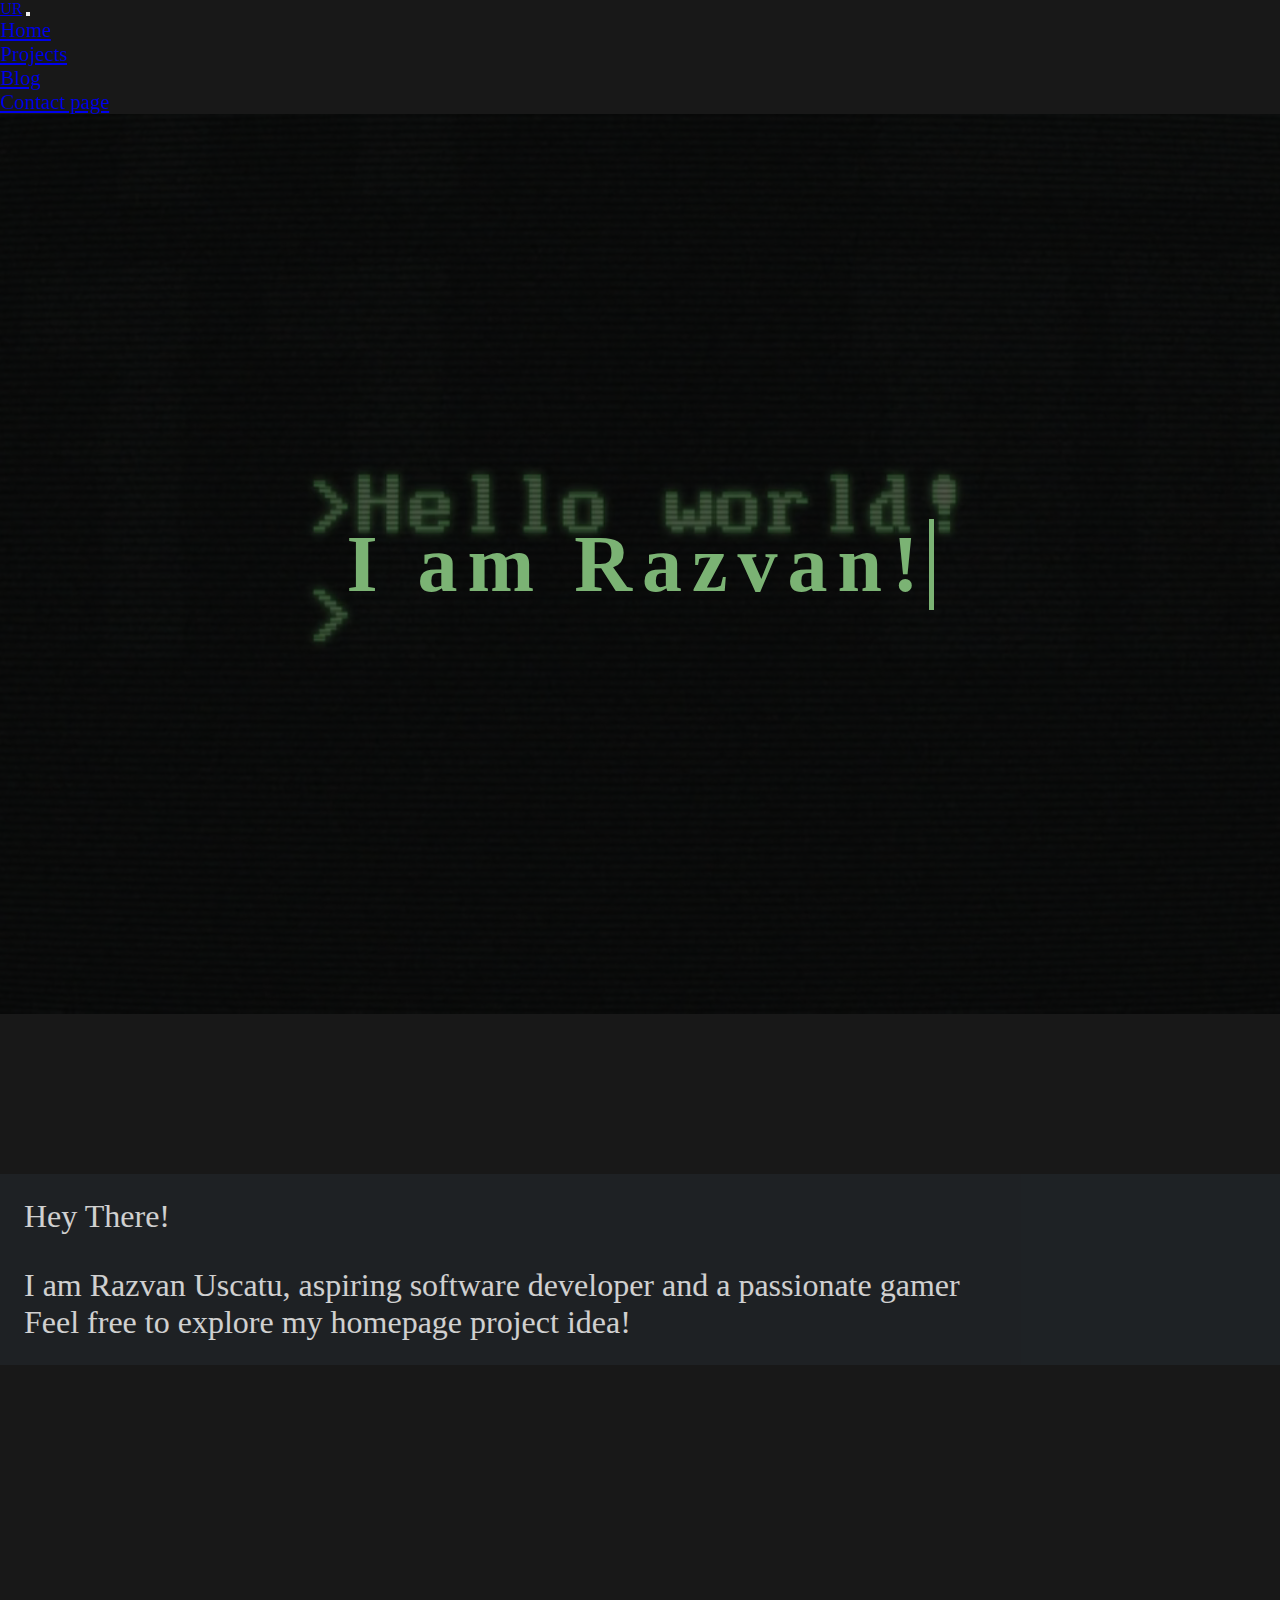
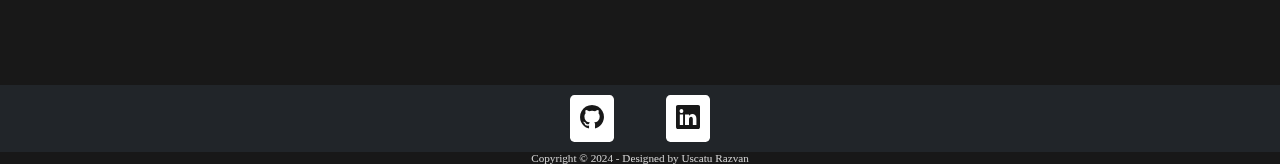
<file: index.html>
<!DOCTYPE html>

<html lang="en">
  <head>
    <link
      href="https://cdn.jsdelivr.net/npm/bootstrap@5.2.3/dist/css/bootstrap.min.css"
      rel="stylesheet"
      integrity="sha384-rbsA2VBKQhggwzxH7pPCaAqO46MgnOM80zW1RWuH61DGLwZJEdK2Kadq2F9CUG65"
      crossorigin="anonymous"
    />

    <link href="./style/index-style.css" rel="stylesheet" />
    <link
      rel="stylesheet"
      href="https://cdn.jsdelivr.net/npm/bootstrap-icons@1.11.2/font/bootstrap-icons.min.css"
    />
    <title>Home Page</title>
  </head>
  <body>
    <!-- Create a general structure of a page That will be common among all pages -->
    <!-- Header Nav Bar-->
    <nav class="navbar navbar-expand-md navbar-dark bg-dark">
      <div class="container-fluid">
        <a class="navbar-brand" href="./index.html">UR</a>
        <button
          class="navbar-toggler"
          type="button"
          data-bs-toggle="collapse"
          data-bs-target="#navbarSupportedContent"
          aria-controls="navbarSupportedContent"
          aria-expanded="false"
          aria-label="Toggle navigation"
        >
          <span class="navbar-toggler-icon"></span>
        </button>
        <div class="collapse navbar-collapse" id="navbarSupportedContent">
          <ul class="navbar-nav me-auto mb-2 mb-lg-0">
            <li class="nav-item">
              <a class="nav-link active" aria-current="page" href="./index.html"
                >Home</a
              >
            </li>
            <li class="nav-item">
              <a class="nav-link" href="./projects.html">Projects</a>
            </li>
            <li class="nav-item">
              <a class="nav-link" href="./blog.html">Blog</a>
            </li>
            <li class="nav-item">
              <a class="nav-link" href="./contact.html">Contact page</a>
            </li>
          </ul>
        </div>
      </div>
    </nav>

    <!-- Main Content -->

    <div class="top-section">
      <div class="text-animation">
        <p class="text">I am Razvan!</p>
      </div>
      <video class="video-bg" autoplay muted loop>
        <source src="./video/hello_world.mp4" type="video/mp4" />
      </video>
    </div>

    <div class="about-me">
      <p>Hey There!</p>
      <p>
        I am Razvan Uscatu, aspiring software developer and a passionate gamer<br>
        Feel free to explore my homepage project idea!
      </p>

    </div>




    <!-- Footer Nav Bar-->
    <div class="footerContainer">
      <div class="socialIcons">
        <a
          href="http://github.com/RazvanUscatuN"
          target="_blank"
          rel="noopener noreferrer"
          ><i class="bi bi-github"></i
        ></a>
        <a
          href="https://www.linkedin.com/in/razvan-uscatu-30932b138/"
          target="_blank"
          rel="noopener noreferrer"
          ><i class="bi bi-linkedin"></i
        ></a>
      </div>
    </div>
    <div class="footerBottom">
      <p>Copyright &copy 2024 - Designed by Uscatu Razvan</p>
    </div>

    <!-- create a dark footer where just show the links on github and linkedin-->
    <!-- Create 4 html pages -->
    <!-- pages subject: Main page- a description about myself  -->
    <!--  2: Project that i did, and a carrer journey with timeline -->
    <!-- 3.Passion that I have, gaming reading, piano -->
    <!-- 4.contact page -->
    <!-- Create a top header that goes in all pages, act like a nav bar -->
    <!--  a footer with copyright stuff and a link to git hub-->
    <script
      src="https://cdn.jsdelivr.net/npm/bootstrap@5.2.3/dist/js/bootstrap.bundle.min.js"
      integrity="sha384-kenU1KFdBIe4zVF0s0G1M5b4hcpxyD9F7jL+jjXkk+Q2h455rYXK/7HAuoJl+0I4"
      crossorigin="anonymous"
    ></script>
  </body>
</html>
</file>
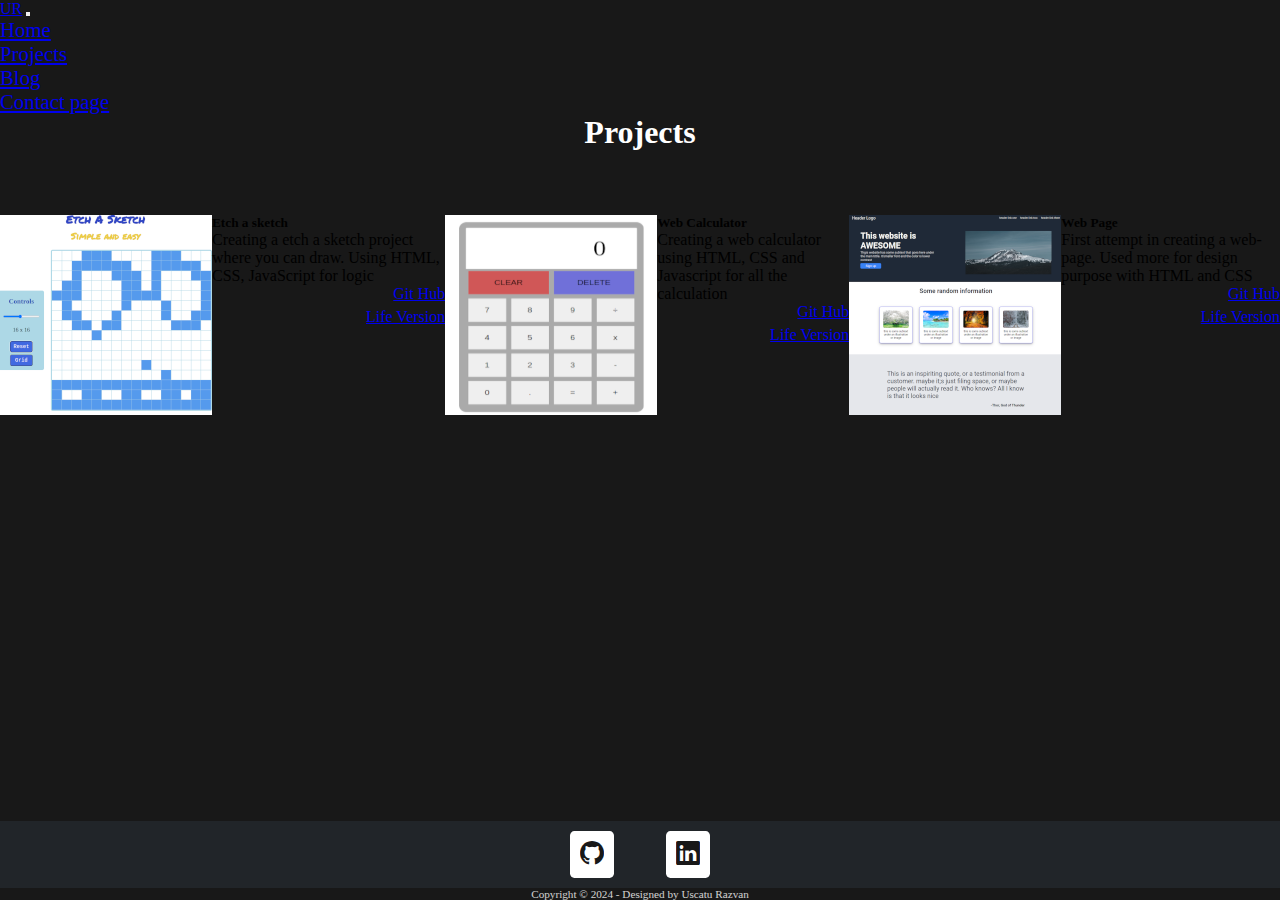
<file: projects.html>
<!DOCTYPE html>

<html lang="en">
  <head>
    <link
      href="https://cdn.jsdelivr.net/npm/bootstrap@5.2.3/dist/css/bootstrap.min.css"
      rel="stylesheet"
      integrity="sha384-rbsA2VBKQhggwzxH7pPCaAqO46MgnOM80zW1RWuH61DGLwZJEdK2Kadq2F9CUG65"
      crossorigin="anonymous"
    />

    <link href="./style/projects-style.css" rel="stylesheet" />
    <link
      rel="stylesheet"
      href="https://cdn.jsdelivr.net/npm/bootstrap-icons@1.11.2/font/bootstrap-icons.min.css"
    />
    <title>Project Page</title>
  </head>
  <body>
    <!-- Create a general structure of a page That will be common among all pages -->
    <!-- Header Nav Bar-->
    <nav class="navbar navbar-expand-md navbar-dark bg-dark">
      <div class="container-fluid">
        <a class="navbar-brand" href="./index.html">UR</a>
        <button
          class="navbar-toggler"
          type="button"
          data-bs-toggle="collapse"
          data-bs-target="#navbarSupportedContent"
          aria-controls="navbarSupportedContent"
          aria-expanded="false"
          aria-label="Toggle navigation"
        >
          <span class="navbar-toggler-icon"></span>
        </button>
        <div class="collapse navbar-collapse" id="navbarSupportedContent">
          <ul class="navbar-nav me-auto mb-2 mb-lg-0">
            <li class="nav-item">
              <a class="nav-link" aria-current="page" href="./index.html"
                >Home</a
              >
            </li>
            <li class="nav-item">
              <a class="nav-link active" href="./projects.html">Projects</a>
            </li>
            <li class="nav-item">
              <a class="nav-link" href="./blog.html">Blog</a>
            </li>
            <li class="nav-item">
              <a class="nav-link" href="./contact.html">Contact page</a>
            </li>
          </ul>
        </div>
      </div>
    </nav>

    <!-- Main Content -->

    <div class="container-fluid my-5">
      <h1>Projects</h1>
      <div class="row">
        <!-- Etch A sketch card -->
        <div class="col-3">
          <div class="card ">
            <img
              src="./img/etch.png"
              class="card-img-top"
              alt="image from the project etch a sketch"
            />
            <div class="card-body">
              <h5 class="card-title">Etch a sketch</h5>
              <p class="card-text">
                Creating a etch a sketch project where you can draw.
                Using HTML, CSS, JavaScript for logic
              </p>
              <a
                href="https://github.com/RazvanUscatuN/etch-a-sketch"
                class="btn btn-primary"
                target="_blank"
                rel="noopener noreferrer"
                >Git Hub</a
              >
              <a
                href="https://razvanuscatun.github.io/etch-a-sketch/"
                class="btn btn-primary"
                target="_blank"
                rel="noopener noreferrer"
                >Life Version</a
              >
            </div>
          </div>
        </div>
        <!-- Web Calculator Card -->
        <div class="col-3">
          <div class="card">
            <img
              src="./img/calculator.png"
              class="card-img-top"
              alt="image of calculator from the project"
            />
            <div class="card-body">
              <h5 class="card-title">Web Calculator</h5>
              <p class="card-text">
                Creating a web calculator using HTML, CSS and Javascript for all
                the calculation
                
              </p>
              <a
                href="https://github.com/RazvanUscatuN/web-calculator"
                class="btn btn-primary"
                target="_blank"
                rel="noopener noreferrer"
                >Git Hub</a
              >
              <a
                href="https://razvanuscatun.github.io/web-calculator/"
                class="btn btn-primary"
                target="_blank"
                rel="noopener noreferrer"
                >Life Version</a
              >
            </div>
          </div>
        </div>

        <div class="col-3">
          <div class="card">
            <img
              src="./img/web-page.png"
              class="card-img-top"
              alt="..."
            />
            <div class="card-body">
              <h5 class="card-title">Web Page</h5>
              <p class="card-text">
                First attempt in creating a web-page. 
                Used more for design purpose with HTML and CSS
              </p>
              <a
              href="https://github.com/RazvanUscatuN/odin-web-page"
              class="btn btn-primary"
              target="_blank"
              rel="noopener noreferrer"
              >Git Hub</a
            >
            <a
              href="https://razvanuscatun.github.io/odin-web-page/#"
              class="btn btn-primary"
              target="_blank"
              rel="noopener noreferrer"
              >Life Version</a
            >
            </div>
          </div>
        </div>
      </div>
    </div>

    <!-- Footer Nav Bar-->
    <div class="footerContainer">
      <div class="socialIcons">
        <a
          href="http://github.com/RazvanUscatuN"
          target="_blank"
          rel="noopener noreferrer"
          ><i class="bi bi-github"></i
        ></a>
        <a
          href="https://www.linkedin.com/in/razvan-uscatu-30932b138/"
          target="_blank"
          rel="noopener noreferrer"
          ><i class="bi bi-linkedin"></i
        ></a>
      </div>
    </div>
    <div class="footerBottom">
      <p>Copyright &copy 2024 - Designed by Uscatu Razvan</p>
    </div>

    <!-- create a dark footer where just show the links on github and linkedin-->
    <!-- Create 4 html pages -->
    <!-- pages subject: Main page- a description about myself  -->
    <!--  2: Project that i did, and a carrer journey with timeline -->
    <!-- 3.Passion that I have, gaming reading, piano -->
    <!-- 4.contact page -->
    <!-- Create a top header that goes in all pages, act like a nav bar -->
    <!--  a footer with copyright stuff and a link to git hub-->
    <script
      src="https://cdn.jsdelivr.net/npm/bootstrap@5.2.3/dist/js/bootstrap.bundle.min.js"
      integrity="sha384-kenU1KFdBIe4zVF0s0G1M5b4hcpxyD9F7jL+jjXkk+Q2h455rYXK/7HAuoJl+0I4"
      crossorigin="anonymous"
    ></script>
  </body>
</html>
</file>
<file: style/index-style.css>
html {
  height: 100%;
}

* {
  padding: 0;
  margin: 0;
  box-sizing: border-box;
}

body {
  display: flex;
  flex-direction: column;
  min-height: 100%;
  background-color: rgb(24, 24, 24);
}

.nav-link{
  font-size: 1.3rem;
 }

.top-section {
  display: flex;
  justify-content: center;
  align-items: center;
  position: relative;
  overflow: hidden;
  min-height: 100vh;
  color: white;
  background: rgba(0, 0, 0, 0.65);
}

.video-bg {
  position: absolute;
  z-index: -1;
  top: 50%;
  left: 50%;
  transform: translate(-50%, -50%);
  min-width: 100%;
  min-height: 100%;
}

.top-section p {
  font-size: 5em;
  letter-spacing: 10px;
  font-weight: 600;
  border-right: 5px solid;
  color: rgb(123, 179, 116);

  /* In order for animation to work */
  width: 100%;
  white-space: nowrap;
  overflow: hidden;
  animation: typing 2s steps(12), cursor 0.4s step-end infinite alternate;
}

/* typewriting animation */
.text-animation {
  display: inline-block;
}

@keyframes cursor {
  50% {
    border-color: transparent;
  }
}

@keyframes typing {
  from {
    width: 0;
  }
}


.about-me{
    display: flex;
    flex-direction: column;
    gap: 2rem;
    font-size:2rem;
    color:white;
    opacity: 0.8;
    background-color: rgb(33, 37, 41);
    padding: 1.5rem;
    margin-bottom: 10em;
    margin-top: 5em;
}




.socialIcons {
  display: flex;

  background-color: rgb(33, 37, 41);
  justify-content: center;
  gap: 2rem;
}

.socialIcons a {
  text-decoration: none;
  padding: 10px;
  background-color: white;
  margin: 10px;
  border-radius: 10%;
}

.socialIcons i {
  font-size: 1.5em;
  color: black;
  opacity: 0.9;
}

.socialIcons a:hover {
  background-color: #111;
  transition: 0.5s;
}

.socialIcons a:hover i {
  color: white;
  transition: 0.5s;
}

.footerBottom {
  display: flex;
  background-color: rgb(24, 24, 24);
  justify-content: center;
}
.footerBottom p {
  color: white;
  font-size: 0.7rem;
  opacity: 0.8;
}

.footerContainer {
  margin-top: auto;
}

.socialIcons p {
  display: flex;
  color: white;
  align-self: center;
}
</file>
<file: style/projects-style.css>
html {
  height: 100%;
}

* {
  padding: 0;
  margin: 0;
  box-sizing: border-box;
}

body {
  display: flex;
  flex-direction: column;
  min-height: 100%;
  background-color: rgb(24, 24, 24);
}

.container-fluid h1 {
  display: flex;
  color:white;
  justify-content: center;
  margin-bottom: 4rem;
  
}

.nav-link{
  font-size: 1.3rem;
 }

.row{
  display:flex;
  justify-content: center;
  
}

.row a{
  display: flex;
  flex-direction: column;
  margin-bottom: 0.3em;
}

.card{
  display:flex;
  /* height: 100%; */
}

.card-text {
  display: flex;
  flex-grow: 1;
}
.card-body a {
  display:flex;
  flex-direction: column;
  justify-self: flex-end;
  
}




/* Footer Style */

.socialIcons {
  display: flex;

  background-color: rgb(33, 37, 41);
  justify-content: center;
  gap: 2rem;
}

.socialIcons a {
  text-decoration: none;
  padding: 10px;
  background-color: white;
  margin: 10px;
  border-radius: 10%;
}

.socialIcons i {
  font-size: 1.5em;
  color: black;
  opacity: 0.9;
}

.socialIcons a:hover {
  background-color: #111;
  transition: 0.5s;
}

.socialIcons a:hover i {
  color: white;
  transition: 0.5s;
}

.footerBottom {
  display: flex;
  background-color: rgb(24, 24, 24);
  justify-content: center;
}
.footerBottom p {
  color: white;
  font-size: 0.7rem;
  opacity: 0.8;
}

.footerContainer {
  margin-top: auto;
}

.socialIcons p {
  display: flex;
  color: white;
  align-self: center;
}
</file>
